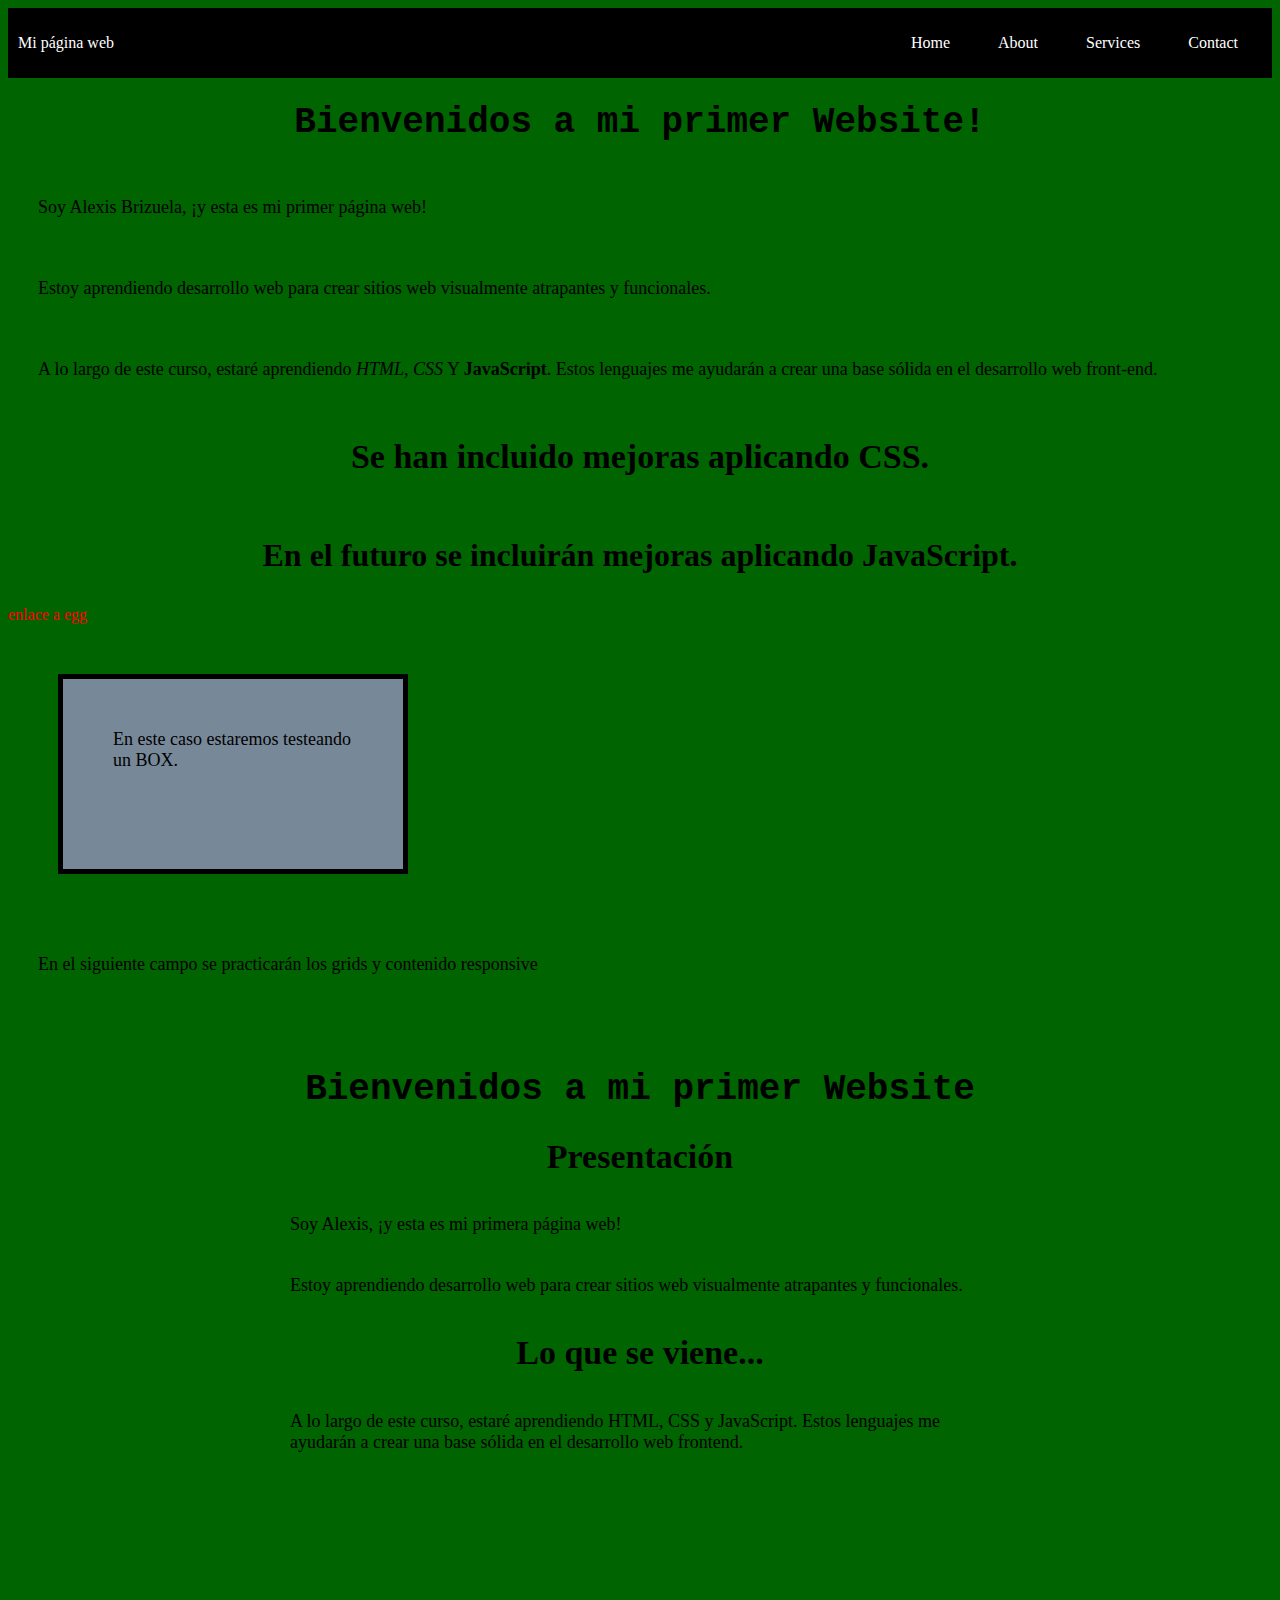
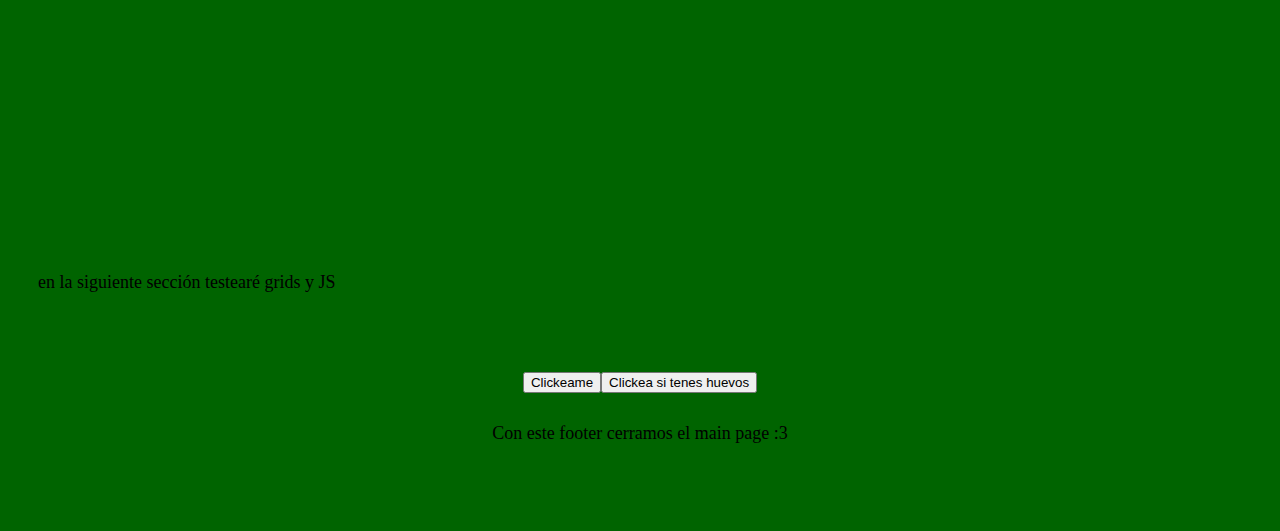
<file: index.html>
<!DOCTYPE html>
<html>
    <head>
        <link rel="stylesheet" type="text/css" href="estilos.css">

        <title> Mi Primer Website</title>

    </head>
    <body>
<header class="container-nav">
    <nav clasS="navbar" role="navigation">
        <a href="#" class="brand">Mi página web</a>
        <ul class="nav-links">
            <li><a href="index.html">Home</a></li>
            <li><a href="about.html">About</a></li>
            <li><a href="services.html">Services</a></li>
            <li><a href="contact.html">Contact</a></li>
        </ul>
    </nav>
    <button class="button-menu-toggle">Menu</button>
</header>
<main>
        <h1>Bienvenidos a mi primer Website!</h1>
        <p>Soy Alexis Brizuela, ¡y esta es mi primer página web!</p>
        <p>Estoy aprendiendo desarrollo web para crear sitios web visualmente atrapantes y funcionales.</p>
        <p>A lo largo de este curso, estaré aprendiendo <em>HTML, CSS</em> Y <strong>JavaScript</strong>. Estos lenguajes me ayudarán a crear una base sólida en el desarrollo web front-end.</p>
        <h2> Se han incluido mejoras aplicando CSS.</h2>
        <h3> En el futuro se incluirán mejoras aplicando JavaScript.</h3>
        <a class=enormizar href="https://lxp.eggcooperation.com/content/step/29GfXy2pBrFmRCN11xf06l">enlace a egg</a>
       <div class="box">
        <p>En este caso estaremos testeando un BOX.</p>
       </div> 
       <p>En el siguiente campo se practicarán los grids y contenido responsive</p>


       <div class="container">
        <div class="container">
            <h1>Bienvenidos a mi primer Website</h1>
            <section>
            <h2>Presentación</h2>
            <p>Soy Alexis, ¡y esta es mi primera página web!</p>
            <p>Estoy aprendiendo desarrollo web para crear sitios web visualmente
            atrapantes y funcionales.</p>
            </section>
            <section>
            <h2>Lo que se viene...</h2>
            <p>
            A lo largo de este curso, estaré aprendiendo HTML, CSS y JavaScript. Estos
            lenguajes me ayudarán a crear una base sólida en el desarrollo web frontend.
            </p>
            </section>
            </div>
            <iframe width="560" height="315" src="https://www.youtube.com/embed/KbNL9ZyB49c" title="YouTube video player" frameborder="0" 
            allow="accelerometer; autoplay; clipboard-write; encrypted-media; gyroscope; picture-in-picture; web-share" allowfullscreen></iframe>
       </div>

       <p>en la siguiente sección testearé grids y JS</p>

    </main>
<footer>
<div class="buttonscont">
    <button onclick="showAlert()" aria-label="Dispara una alerta de saludo">Clickeame</button>
    <button id="miBoton1"  aria-label="Dispara una alerta de saludo">Clickea si tenes huevos</button>
    <script src="script.js"></script>
</div>
    <p>Con este footer cerramos el main page :3</p>
</footer>
    </body>
</html>
</file>
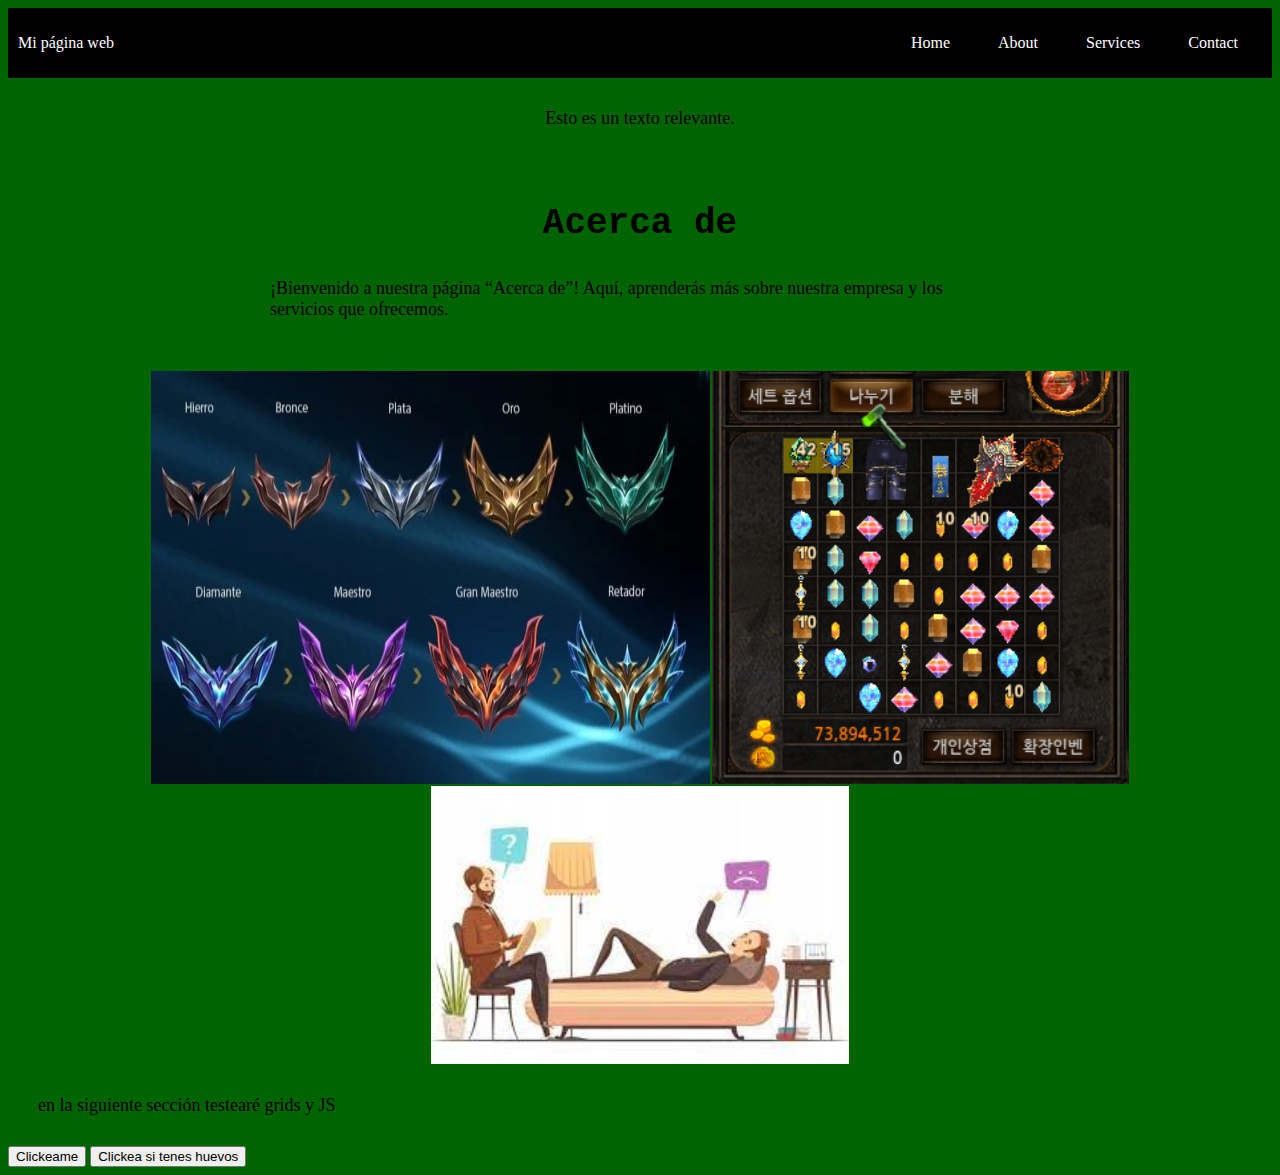
<file: about.html>
<!DOCTYPE html>
<html>
    <head>
        <link rel="stylesheet" type="text/css" href="estilos.css">

        <title> Mi Primer Website</title>

    </head>
    <body>
<div class="container-nav">
    <nav clasS="navbar" role="navigation">
        <a href="#" class="brand">Mi página web</a>
        <ul class="nav-links">
            <li><a href="index.html">Home</a></li>
            <li><a href="about.html">About</a></li>
            <li><a href="services.html">Services</a></li>
            <li><a href="contact.html">Contact</a></li>
        </ul>
    </nav>
    <button class="button-menu-toggle">Menu</button>
</div>
<main>
    <div class="greeting">
        <p>Esto es un texto relevante.</p>
    </div>
       
       <div class="container">
        <h1>Acerca de</h1>
<p>¡Bienvenido a nuestra página “Acerca de”! Aquí, aprenderás más sobre
nuestra empresa y los servicios que ofrecemos.</p>

</div>
<div  class=imagenes>
<img src="servicio1.png" alt="Servicio 1" />
<img src="servicio2.jpg" alt="servicio 2" />
<img src="servicio3.jpg" alt="servicio 3" />
</div>
</main>
       <p>en la siguiente sección testearé grids y JS</p>
    <button onclick="showAlert()">Clickeame</button>
    <button id="miBoton1">Clickea si tenes huevos</button>
    <script src="script.js"></script>
    </body>
</html>
</file>
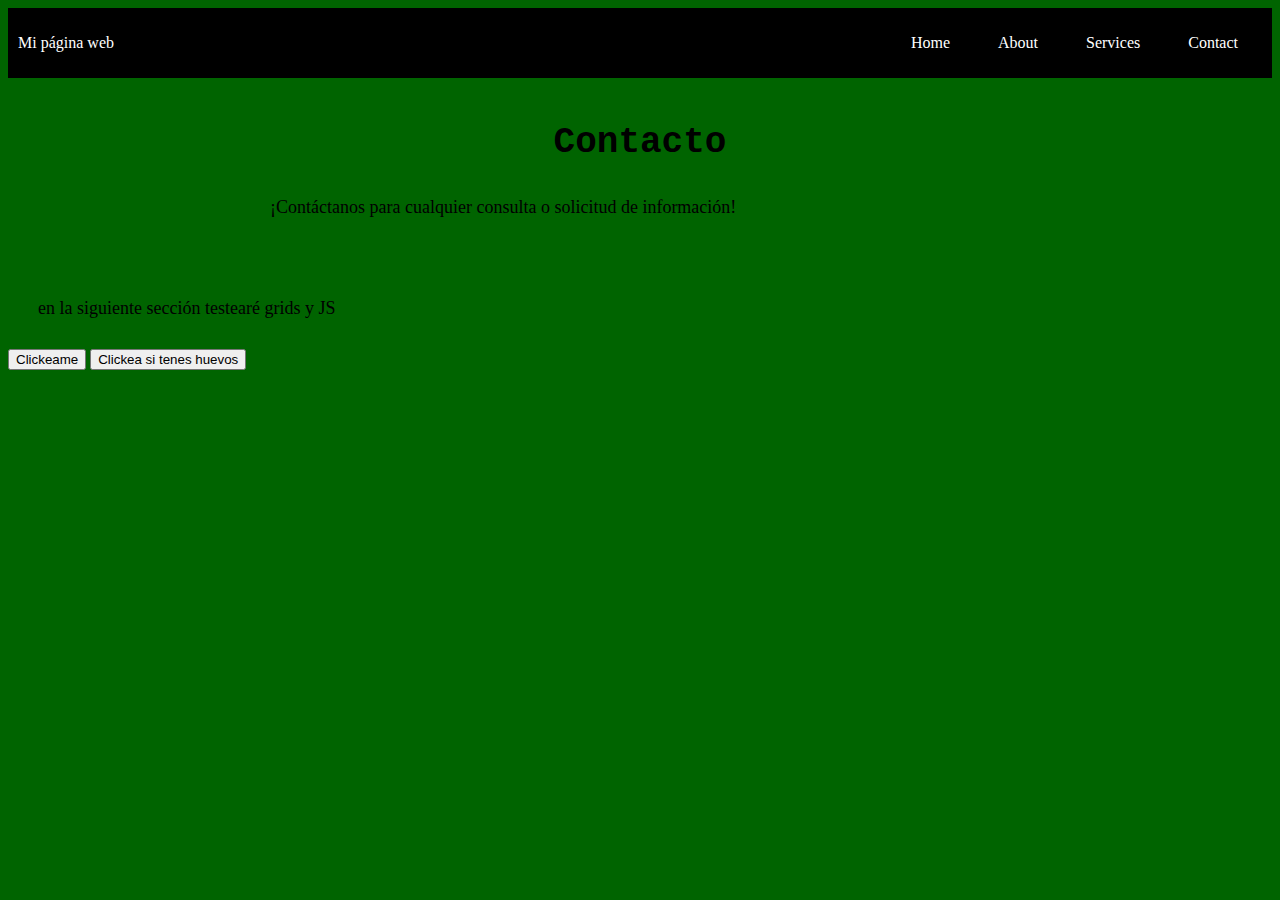
<file: contact.html>
<!DOCTYPE html>
<html>
    <head>
        <link rel="stylesheet" type="text/css" href="estilos.css">

        <title> Mi Primer Website</title>

    </head>
    <body>
<div class="container-nav">
    <nav clasS="navbar" role="navigation">
        <a href="#" class="brand">Mi página web</a>
        <ul class="nav-links">
            <li><a href="index.html">Home</a></li>
            <li><a href="about.html">About</a></li>
            <li><a href="services.html">Services</a></li>
            <li><a href="contact.html">Contact</a></li>
        </ul>
    </nav>
    <button class="button-menu-toggle">Menu</button>
</div>
       
       <div class="container">
        <h1>Contacto</h1>
<p>¡Contáctanos para cualquier consulta o solicitud de información!</p>

<!-- <form>
    
 Agrega aquí los campos del formulario 

</form>
-->


       </div>

       <p>en la siguiente sección testearé grids y JS</p>
    <button onclick="showAlert()">Clickeame</button>
    <button id="miBoton1">Clickea si tenes huevos</button>
    <script src="script.js"></script>
    </body>
</html>
</file>
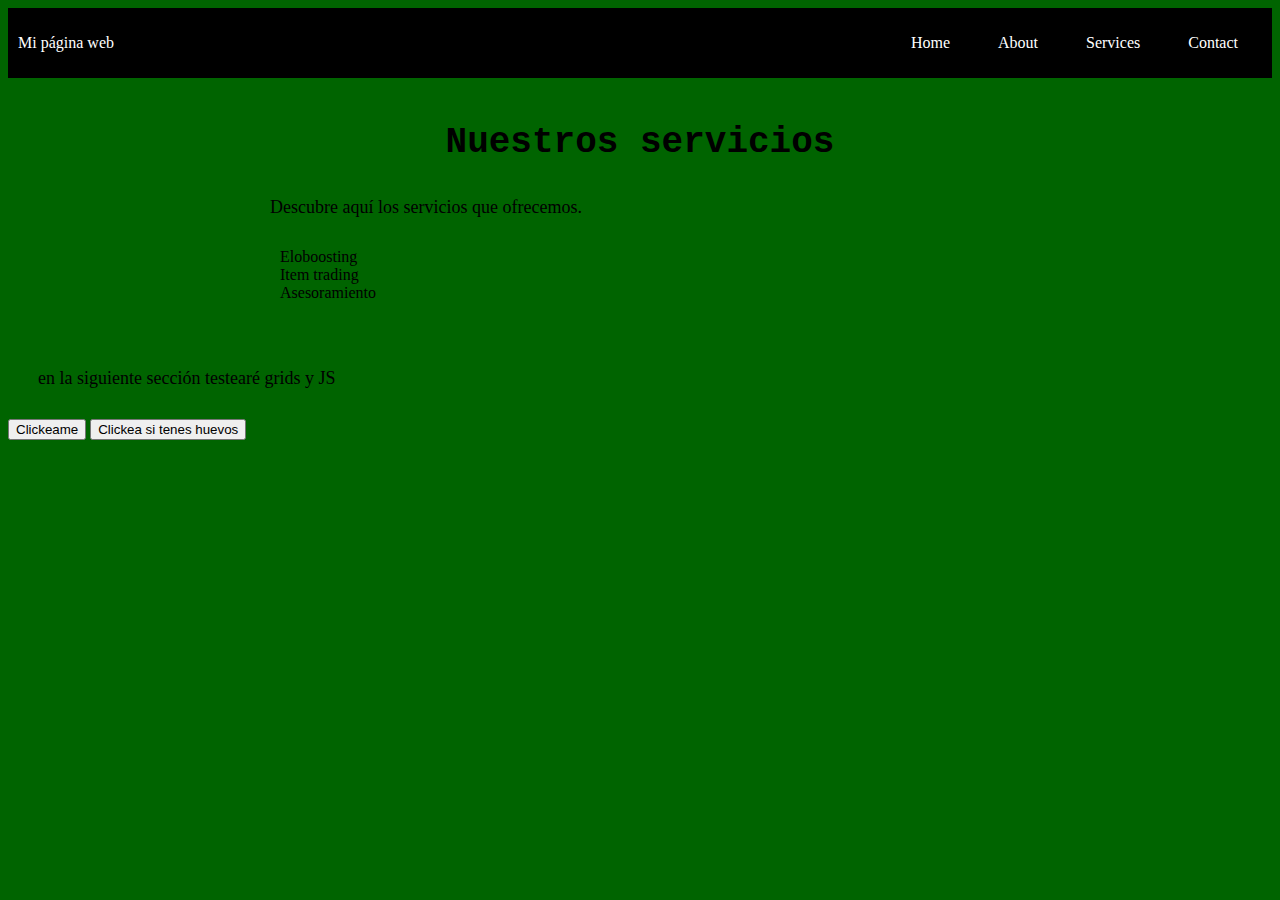
<file: services.html>
<!DOCTYPE html>
<html>
    <head>
        <link rel="stylesheet" type="text/css" href="estilos.css">

        <title> Mi Primer Website</title>

    </head>
    <body>
<div class="container-nav">
    <nav clasS="navbar" role="navigation">
        <a href="#" class="brand">Mi página web</a>
        <ul class="nav-links">
            <li><a href="index.html">Home</a></li>
            <li><a href="about.html">About</a></li>
            <li><a href="services.html">Services</a></li>
            <li><a href="contact.html">Contact</a></li>
        </ul>
    </nav>
    <button class="button-menu-toggle">Menu</button>
</div>
       
       <div class="container">
        <h1>Nuestros servicios</h1>
<p>Descubre aquí los servicios que ofrecemos.</p>
<ul>
<li>Eloboosting</li>
<li>Item trading</li>
<li>Asesoramiento</li>
</ul>

       </div>

       <p>en la siguiente sección testearé grids y JS</p>
    <button onclick="showAlert()">Clickeame</button>
    <button id="miBoton1">Clickea si tenes huevos</button>
    <script src="script.js"></script>
    </body>
</html>
</file>
<file: estilos.css>
body{
    background-color:darkgreen;
    color:black;
}
h1{
    font-family:'Courier New', 'Arial', sans-serif;
    font-size: 36px;
    text-align:center;
}
h2{
    font-size:34px;
    text-align:center;
}
h3{
    font-size:32px;
    text-align:center;
}
p{
    font-family:'georgia',serif;
    font-size: 18px;
    padding: 10px;
    margin: 20px;
}
.enormizar{

    color:red;
}
.enormizar:hover{
    font-size: 90px;
}
.box{
    background-color:lightslategrey;
    width:300px;
    height:150px;
    padding:20px;
    border:5px solid black;
    margin:50px;
}
.container{
    max-width:800px;
    margin:auto;
    padding:20px;
}
.row{
    display:flex;
    flex-wrap:wrap;
    margin:10px;
}
.column {
    flex:1;
    padding:10px;
}
@media (max-width:600px){
    .column{
        flex:100%;
    }
}
/*navbar*/
.container-nav {
    display: flex;
    padding: 10px;
    height: 50px;
    background-color: black;
    }
.navbar{
    display:flex;
    justify-content:space-between;
    width:100%;
}    
.brand {
    display: flex;
    align-items: center;
    }
li>a {
        padding: 8px 24px;
        }
li {
list-style-type: none;
}
a {
    color: white;
    text-decoration:none;
    }
    .nav-links {
        display: flex;
        align-items: center;
}
.button-menu-toggle {
    display: none;
    }
@media(max-width:768px){
    .column{
        flex:100%;
    }
    .nav-links {
        display: none;
        }
    
     .button-menu-toggle {
            display: block;
            background-color: white;
            border:none;
            border-radius: 50px;
            padding: 0 24px;
            font-family: monospace;
            font-weight: bold;
            font-size: 20px;
        }
    .nav-links.nav-links-responsive {
            position: absolute;
            display: flex;
            background-color: rgba(20,20,20,0.95);
            width: 100%;
            height: 100%;
            top: 70px;
            left: 0;
            flex-direction: column;
            padding-top: 200px;
            align-items: center;
            gap:70px;
            font-size: 40px;
            }
        }
/*flexbox imagenes about*/
.imagenes{
    display:flex;
    flex-flow:row wrap;
    justify-content:center;

}
div>img{
display:flex;
padding:1px;
flex-basis:33%;
}
/*alinear footer y main*/
main{
    display:flex;
    justify-content:center;
    flex-flow:column nowrap;
}
footer{
    display:flex;
    justify-content:center;
    height:200px;
    flex-flow:column nowrap;
}
.buttonscont{
    display:flex;
justify-content:center;
}
footer>p{
    display:flex;
    justify-content:center;
}

.greeting {
    text-align: center;
    }
</file>
